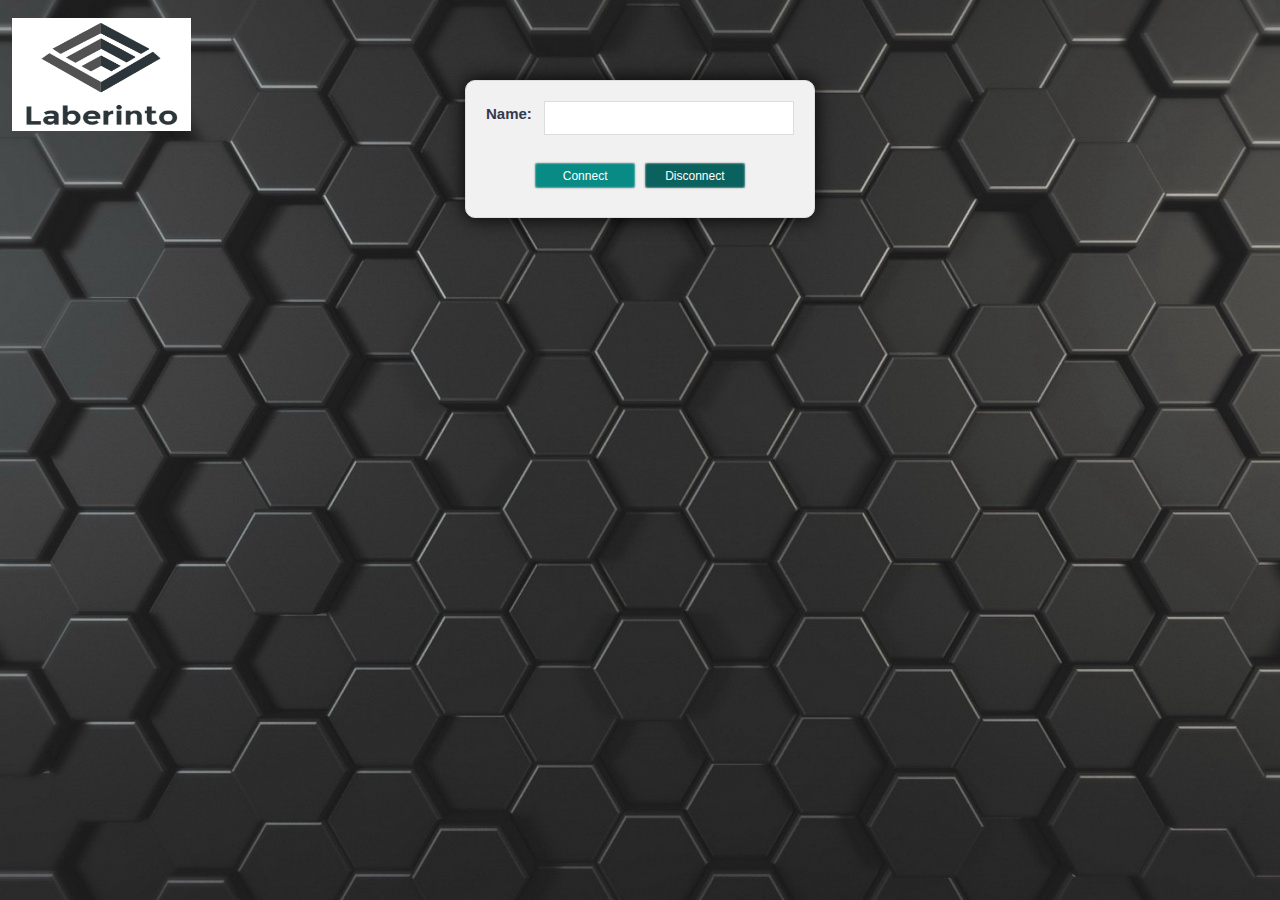
<file: Web/Angular-REST/src/main/resources/static/index.html>
<!DOCTYPE html>
<html ng-app="modone">
    <head>
        <script src="js/libs/angular-route.js"></script>
        <script src="js/libs/angular.min.js"></script>
        <script src="js/appmodule.js"></script>
        <!--script src="js/teclado.js"></script-->
        <link rel="stylesheet" href="css/bootstrap.css">
        <link rel="stylesheet" href="css/style.css">
        <link rel="stylesheet" href="css/custom.css">
        <title>Laberinto Multiplayer</title>
        <meta charset="UTF-8">
        <meta name="viewport" content="width=device-width, initial-scale=1.0">
    </head>
    <body ng-controller="laberinto" style="background:url(img/fondo2.jpg);">
        <div>
            <table>
                <tr>
                    <td><img id="logo" src="img/logo.png" alt=""/></td>
                    <td><h1 class="text">Laberinto Multiplayer</h1></td>
                </tr>
            </table>
        </div>
        <div class="registro">
            <div>
                <label for="inputName" class="text">Name:</label>
                <input id="inputName" type="text" ng-model="name" class="text"/>
            </div>
            <div><span id="err" class="error"></span></div>
            <div>
                <button id="connect" ng-click="connect(name)" class="Button2">Connect</button>
                <button id="disconnect" disabled="disabled" ng-click="disconnect(name)" class="Button2">Disconnect</button>
            </div>
        </div>
        <div id="canvasDiv">
            <canvas id="mapa" width="525" height="600"></canvas>
        </div>
    </body>
</html>
</file>
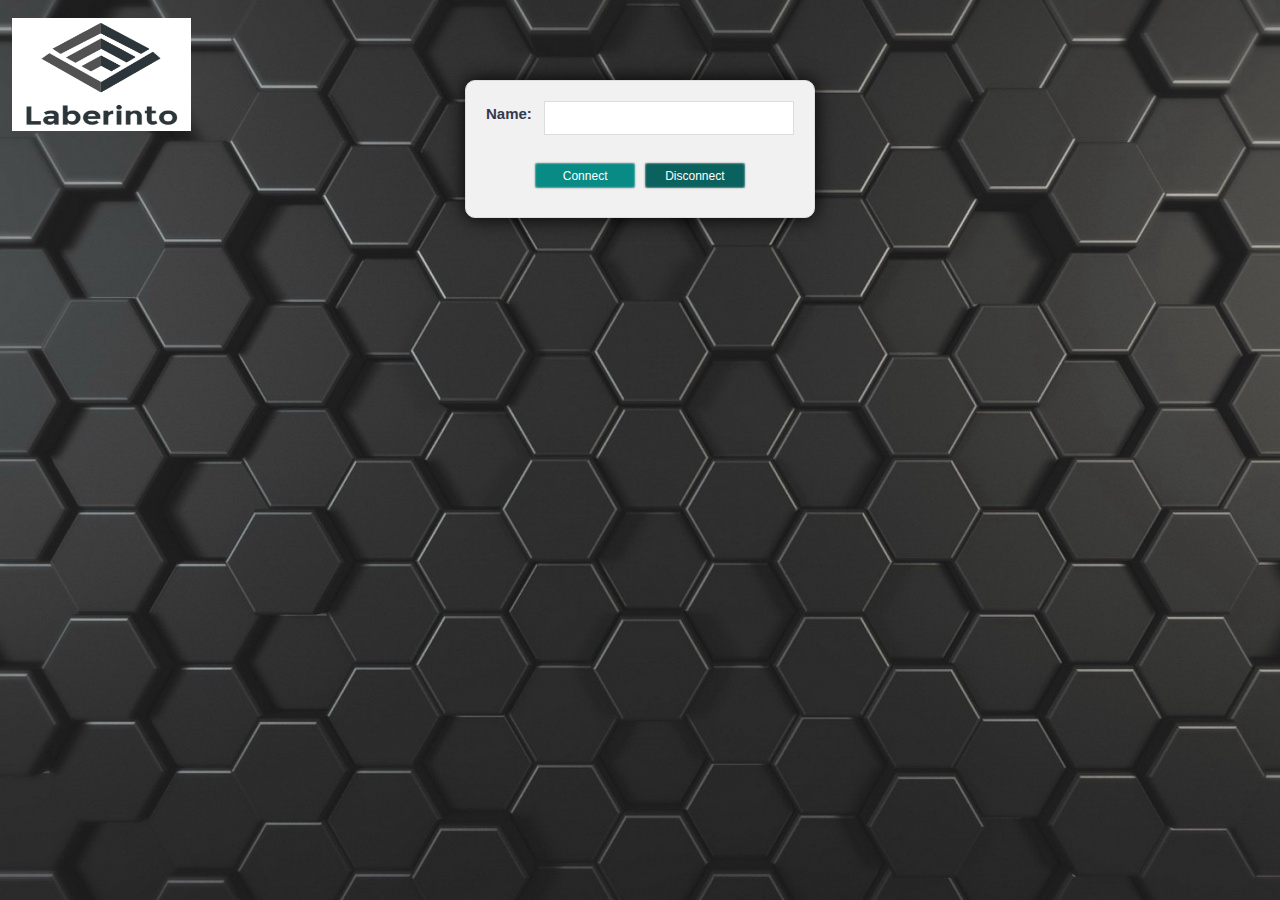
<file: Web/STOMP-WebSockets/src/main/resources/static/index.html>
<!DOCTYPE html>
<html>
    <head>
        <script src="js/libs/sockjs-0.3.4.js"></script>
        <script src="js/libs/stomp.js"></script>
        <script src="js/stomp-ws.js"></script>
        <link rel="stylesheet" href="css/bootstrap.css">
        <link rel="stylesheet" href="css/style.css">
        <link rel="stylesheet" href="css/custom.css">
        <title>Laberinto Multiplayer</title>
        <meta charset="UTF-8">
        <meta name="viewport" content="width=device-width, initial-scale=1.0">
    </head>
    <body style="background:url(img/fondo2.jpg)">
        <div>
            <table>
                <tr>
                    <td><img src="img/logo.png" id="logo" style = "width: 179px; height: 113px;" alt=""/></td>
                    <td><h1 class="text">Laberinto Multiplayer</h1></td>
                </tr>
            </table>
        </div>
        <noscript><h2 style="color: #ff0000">Seems your browser doesn't support Javascript! Websocket relies on Javascript being enabled. Please enable
            Javascript and reload this page!</h2></noscript>
        <div class="registro">
            <div>
                <label for="inputName" class="text">Name:</label>
                <input id="inputName" type="text" class="text"/>
            </div>
            <div><span id="err" class="error"></span></div>
            <div>
                <button id="connect" class="Button2">Connect</button>
                <button id="disconnect" disabled="disabled" class="Button2">Disconnect</button>
            </div>
        </div>
        <div id="canvasDiv">
            <canvas id="mapa" width="800" height="600"></canvas>
        </div>
    </body>
</html>
</file>
<file: Web/Angular-REST/src/main/resources/static/css/style.css>
/*************** Start Top Fixed Sections code *************************************/
* {
    margin: 0;
    padding: 0;
}
h1, h2, h3, h4, h5, h6, p, pre, blockquote, fieldset, table, ul {
    margin: 1em 0;
}
img {
    border: 0;
}
a:link {
    color: #006eab;
    text-decoration: none;
    border-bottom: 1px dotted #006eab;
}
a:visited {
    color: #04527d;
    text-decoration: none;
    border-bottom: 1px dotted #04527d;
}
a:hover {
    color: #0285cd;
    text-decoration: none;
    border-bottom: none;
}
span {
    color: #002337;
}
.clear {
    clear:both;
}
.clearfix:after {
    content:".";
    display:block;
    height:0;
    clear:both;
    visibility:hidden;
}
.clearfix {display:inline-block;}
/* Hides from IE-mac \*/
* html .clearfix { height:1%; }
.clearfix {display:block;}
/* End hide from IE-mac */
body {
    font: 62.5%/1.6 Arial, Helvetica, sans-serif;
    background: url(images/bg.png) repeat-x top left #1f2331;
    text-align: center;
    color: #33394d;
}
#header {
    height: 84px;
    width: 994px;
    margin: 0px auto;
    position: relative;
}
#logo {
    position: absolute;
    top: 18px;
    left: 12px;
}
ul#navBar {
    height: 84px;
    margin: 0px;
    padding: 0px;
    list-style-type: none;
    position: absolute;
    bottom: 0px;
    right: 0px;
}
ul#navBar li {
    float: left;
    display: block;
    width: auto;
    height: 84px;
    padding: 0px 0px 0px 1px;
}
ul#navBar li a:link, ul#navBar li a:visited {
    float: left;
    display: block;
    width: auto;
    margin: 0px;
    height: 45px;
    padding: 20px 10px; 
    text-decoration: none;
    font-weight: normal;
    background: url(images/nav_bg.png) repeat-x top left;
    font-family: Cambria, "Times New Roman", Georgia, Times, serif;
    font-size: 1.0em;
    color: #ededed;
    border: none;
}
ul#navBar li.current a:link, ul#navBar li.current a:visited {
    background: url(images/nav_hover.png) repeat-x top left;
}
ul#navBar li a:hover {
    color: #fff;
    text-decoration: none;
    background: url(images/nav_hover.png) repeat-x top left;
    border: none;
}
#welcomeMessage{
    height: 185px;
    width: 944px;
    margin: 0px auto;
    padding: 25px;
    position: relative;
    background: url(images/globe.jpg) no-repeat 85% 60%;
    text-align: left;
}
h1 {
    margin: 0.7em;
    font-size: 2.2em;
    font-weight: normal;
    font-family: "Trebuchet MS", Verdana, Arial, sans-serif;
    color: #33394c;
}
#welcomeMessage p {
    margin: 0.5em 0.5em 0.5em 3em ;
    width: 520px;
    padding: 0em;
    font-size: 1.6em;
    font-family: "Trebuchet MS", Verdana, Arial, sans-serif ;
    color: #494949;
    line-height: 1.4em;
}
/*************** End Top Fixed Sections *************************************/
/*************** Start Content Section *************************************/
#wrapper {
    width: 994px;
    margin: 0px auto;
    padding: 0px;
    background: url(images/content_bg.png) repeat-y top left;
}
#secWrapper{
    width: 994px;
    margin: 0px auto;
    padding: 20px 0px 0px 0px;
    background: url(images/content_top.png) no-repeat top left;
}
#container {
    width: 964px;
    margin: 0px auto;
    padding: 0px 15px 30px 15px;
    background: url(images/content_bottom.png) no-repeat bottom left;
}
#mainCol {
    width: 644px;
    float: left;
    margin: 0px;
    padding: 0px;
    text-align: left;
}
#mainCol #services {
    position: relative;
    background: url(images/service_bg.jpg) no-repeat top left;
    width: 643px;
    padding: 0px;
    padding-top: 46px;
    height: 143px;
    margin-bottom: 10px;
}
#services h3 {
    font-size: 18px;
    color: #112638;
    font-weight: normal;
    margin: 0px;
    padding: 0px;
    font-family: Cambria, Georgia, "Times New Roman", Times, serif;
    position: absolute;
    top: 10px;
    left: 20px;
}
#mainCol #services ul {
    list-style-type: none;
    margin: 0px;
    padding: 0px;
}
#mainCol #services ul li {
    float: left;
    display: block;
    width: 180px;
    height: 120px;
    padding: 5px;
    margin: 0px 8px 0px 15px;
    text-align: left;
}
#mainCol #services ul li h4 {
    font-size: 14px;
    color: #112638;
    font-weight: bold;
    margin: 0px;
    padding: 0px;
    font-family: Cambria, Georgia, "Times New Roman", Times, serif;
}
#mainCol #services ul li p {
    color: #414141;
    font-size: 12px;
    margin: 2px;
    padding: 0px;
    text-align: left;
}
#mainCol ul#maincon {
    border: 1px solid #cde1f5;
    margin: 0px;
    padding: 6px;
    width: 625px;
    list-style-type: none;
    background: url(images/main_col_bg.png) no-repeat top left #f8fcff;
}
#mainCol ul#maincon li {
    width: 625px;
    padding: 5px 0px 10px 0px;
    margin: 0px 0px 5px 0px;
    border-bottom: 1px dotted #aeaeae;
}
#mainCol ul#maincon li.last {
    border: none;
}
#mainCol ul#maincon li img {
    width: 153px;
    height: 117px;
    padding: 1px;
    margin: 6px 0px 0px 0px;
    float: left;
    border: 2px solid #cde1f5;
}
#mainCol ul#maincon li h2 {
    font-size: 18px;
    color: #34394e;
    font-family: Cambria, Georgia, "Times New Roman", Times, serif;
    font-weight: normal;
    padding: 0px;
    margin: 0px 0px 0px 170px;
}
#mainCol ul#maincon li p {
    font-size: 13px;
    color: #4d4d4d;
    margin: 0px;
    padding: 0px;
    margin-left: 170px;
}
#secCol {
    width: 320px;
    float: right;
    margin: 0px;
    padding: 0px;
    text-align: center;
}
fieldset.login {
    background: url(images/login_bg.png) no-repeat top left;
    margin: 0px auto;
    padding: 5px 5px 5px 5px;
    width: 276px;
    height: 179px;
    font-size: 1.4em;
    border: none;
    position: relative;
    left: 15px;
}
.login h4 {
    font-size: 18px;
    font-weight: normal;
    font-family: Cambria, Georgia, "Times New Roman", Times, serif;
    width: 250px;
    height: 31px;
    padding: 4px 0px 0px 30px;
    margin: 0px;
    text-align: left;
}
.login form {
    height: 95px;
    width: 280px;
    padding: 10px 0px 0px 0px;
    margin: 0px;
}
.login p {
    width: 280px;
    margin: 0px;
    padding: 0px;
    font-family: Arial, Helvetica, sans-serif;
}
.login form p label {
    text-align: left;
    margin-left: 0.5em;
    float: left;
    font-size: 14px;
}
.login form p.check {
    padding-left: 77px;
    width: 199px;
    height: 23px;
}
.login #remlabel {
    float: left;
    font-size: 12px;
    position: relative;
    left: -3px;
}
.login #remember {
    float: left;
    width: 14px;
    height: 14px;
    margin: 0px;
    padding: 0px;
    position: relative;
    top: 3px;
}
.login #submit {
    background: url(images/login.png) no-repeat top left;
    width: 77px;
    height: 27px;
    cursor: pointer;
    border: none;
    float: right;
}
.login #username, .login #password {
    background: url(images/input_bg.png) no-repeat top left;
    border: 1px solid #d0d0d0;
    width: 192px;
    height: 19px;
    padding: 2px;
    color: #222222;
    font-size: 14px;
    float: right;
    margin-bottom: 10px;
}
.login p.member {
    text-align: left;
    width: 270px;
    font-size: 11px;
    font-family: Arial, Helvetica, sans-serif;
    margin: 2px 2px 0px 2px;
    padding: 2px;
    line-height: 18px;
}
h3#news, h3#test, h3#why {
    position: relative;
    left: 21px;
    background: url(images/latest_bg.png) no-repeat top left;/*images/latest_bg.png*/
    width: 289px;
    text-align: left;
    height: 33px;
    padding: 3px 5px 3px 25px;
    margin: 0px;
    margin-top: 10px;
    color: #fff;
    font-size: 18px;
    font-weight: normal;
    font-family: Cambria, Georgia, "Times New Roman", Times, serif;
}
h3#test {
    background: url(images/test_bg.png) no-repeat top left;/*images/test_bg.png*/
}
h3#why {
    background: url(images/why_bg.png) no-repeat top left;/*images/why_bg.png*/
    width: 284px;
    position: relative;
    left: -20px;
    padding: 3px 5px 3px 30px;
}
#secCol ul {
    position: relative;
    left: 15px;
    border: 1px solid #d0d0d0;
    border-bottom: none;
    list-style-type: none;
    width: 285px;
    margin: 0px auto;
    margin-bottom: 10px;
    padding: 0px;
    text-align: left;
}
#secCol ul li {
    display: block;
    margin: 0px;
    padding: 5px;
    width: 275px;
    background: url(images/side_col_bg.png) no-repeat top left #fff;
    border-bottom: 1px solid #d0d0d0;
}
#secCol ul li h4 {
    font-size: 14px;
    font-weight: normal;
    margin: 0px;
    padding: 0px;
}
#secCol ul li span {
    color: #6b6b6b;
    font-weight: bold;
}
#secCol ul li p {
    color: #4d4d4d;
    font-size: 12px;
    margin: 2px;
    padding: 2px;
}
#secCol ul li a.more:link, #secCol ul li a.more:visited, #secCol ul li a.more:hover {
    background: url(images/arrow.png) no-repeat center left;
    margin: 0px 0px 0px 200px;
    padding: 0px;
    display: inline;
    padding-left: 12px;
    border: none;
    text-decoration: underline;
    font-size: 12px;
    text-align: right;
}
#secCol ul li a.more:hover {
    text-decoration: none;
}
#secCol ul li p.test {
    text-align: right;
}
#footer {
    width: 994px;
    margin: 5px auto;
    font-size: 12px;
    color: #d9d7d7;
    padding: 0px;
}
#footer p {
    margin: 2px;
    padding: 2px;
    font-size: 12px;
    font-family: arial;
}
#footer ul {
    list-style-type: none;
    display: inline;
}
#footer ul li {
    display: inline;
}
#footer ul li a:link, #footer ul li a:visited {
    border: none;
    color: #d9d7d7;
    text-decoration: underline;
} 
#footer ul li a:hover {
    color: #fff;
    text-decoration: none;
}

.LinkLogin2, .LinkLogin
{
    color: #5882FA;
}

.LinkLogin2:visited, .LinkLogin2:link, .LinkLogin:visited, .LinkLogin:link
{
    color: #5882FA;
}
</file>
<file: Web/Angular-REST/src/main/resources/static/css/custom.css>
#mapa {
    /*border-style: dotted;
    stroke:rgb(255,0,0);
    stroke-width:2;*/
}

#header {
    alignment-baseline: central;
}

#logo {
    width: 179px;
    height: 113px;
}

.text {
    /*color: whitesmoke;*/
    font-size: 15px;
}

.error
{
    color: red;
    font-weight: bold;
    margin: 10px;
    text-align: center;
    font-size: 9px;
}

div#canvasDiv {
    background: none repeat scroll 0 0 #F1F1F1;
    border: 1px solid #DDDDDD;
    margin: 0 auto;
    padding: 20px;
    width: 600px;
    box-shadow:0px 0px 20px black;
    border-radius:10px;
    position:relative;
    top:30px;
}

div.registro {
    background: none repeat scroll 0 0 #F1F1F1;
    border: 1px solid #DDDDDD;
    margin: 0 auto;
    padding: 20px;
    width: 350px;
    box-shadow:0px 0px 20px black;
    border-radius:10px;
    position:relative;
    top:30px;
}

div.registro div {
    margin-bottom: 5px;
    overflow: hidden;
}

div.registro div label {
    display: block;
    float: left;
    line-height: 25px;
}

div.registro div input[type="text"] {
    border: 1px solid #DCDCDC;
    float: right;
    padding: 4px;
    width: 250px;
}

.input {
    border: 0px solid #DCDCDC;
    float: right;
    padding: 4px;
    width: 250px;
}

.Button2 {
    font-family: Verdana, Arial, Helvetica, sans-serif;
    background-color: #088A85;
    border: none;
    border-radius: 2px;
    box-shadow: 0px 0px 2px rgba(0, 0, 0, 0.4), 0px 0px 2px white inset;
    color: white;
    font-size: 12px;
    height: 25px;
    margin: 4px;
    min-width: 100px;
    padding: 4px;
    text-decoration: none;
    outline: none;
}

.Button2:hover, .Button2:focus {
    background-color: #04B4AE;
    cursor: pointer;
}

.Button2:disabled {
    background-color: #0B615E;
    cursor: default;
}
</file>
<file: Web/STOMP-WebSockets/src/main/resources/static/css/style.css>
/*************** Start Top Fixed Sections code *************************************/
* {
    margin: 0;
    padding: 0;
}
h1, h2, h3, h4, h5, h6, p, pre, blockquote, fieldset, table, ul {
    margin: 1em 0;
}
img {
    border: 0;
}
a:link {
    color: #006eab;
    text-decoration: none;
    border-bottom: 1px dotted #006eab;
}
a:visited {
    color: #04527d;
    text-decoration: none;
    border-bottom: 1px dotted #04527d;
}
a:hover {
    color: #0285cd;
    text-decoration: none;
    border-bottom: none;
}
span {
    color: #002337;
}
.clear {
    clear:both;
}
.clearfix:after {
    content:".";
    display:block;
    height:0;
    clear:both;
    visibility:hidden;
}
.clearfix {display:inline-block;}
/* Hides from IE-mac \*/
* html .clearfix { height:1%; }
.clearfix {display:block;}
/* End hide from IE-mac */
body {
    font: 62.5%/1.6 Arial, Helvetica, sans-serif;
    background: url(images/bg.png) repeat-x top left #1f2331;
    text-align: center;
    color: #33394d;
}
#header {
    height: 84px;
    width: 994px;
    margin: 0px auto;
    position: relative;
}
#logo {
    position: absolute;
    top: 18px;
    left: 12px;
}
ul#navBar {
    height: 84px;
    margin: 0px;
    padding: 0px;
    list-style-type: none;
    position: absolute;
    bottom: 0px;
    right: 0px;
}
ul#navBar li {
    float: left;
    display: block;
    width: auto;
    height: 84px;
    padding: 0px 0px 0px 1px;
}
ul#navBar li a:link, ul#navBar li a:visited {
    float: left;
    display: block;
    width: auto;
    margin: 0px;
    height: 45px;
    padding: 20px 10px; 
    text-decoration: none;
    font-weight: normal;
    background: url(images/nav_bg.png) repeat-x top left;
    font-family: Cambria, "Times New Roman", Georgia, Times, serif;
    font-size: 1.0em;
    color: #ededed;
    border: none;
}
ul#navBar li.current a:link, ul#navBar li.current a:visited {
    background: url(images/nav_hover.png) repeat-x top left;
}
ul#navBar li a:hover {
    color: #fff;
    text-decoration: none;
    background: url(images/nav_hover.png) repeat-x top left;
    border: none;
}
#welcomeMessage{
    height: 185px;
    width: 944px;
    margin: 0px auto;
    padding: 25px;
    position: relative;
    background: url(images/globe.jpg) no-repeat 85% 60%;
    text-align: left;
}
h1 {
    margin: 0.7em;
    font-size: 2.2em;
    font-weight: normal;
    font-family: "Trebuchet MS", Verdana, Arial, sans-serif;
    color: #33394c;
}
#welcomeMessage p {
    margin: 0.5em 0.5em 0.5em 3em ;
    width: 520px;
    padding: 0em;
    font-size: 1.6em;
    font-family: "Trebuchet MS", Verdana, Arial, sans-serif ;
    color: #494949;
    line-height: 1.4em;
}
/*************** End Top Fixed Sections *************************************/
/*************** Start Content Section *************************************/
#wrapper {
    width: 994px;
    margin: 0px auto;
    padding: 0px;
    background: url(images/content_bg.png) repeat-y top left;
}
#secWrapper{
    width: 994px;
    margin: 0px auto;
    padding: 20px 0px 0px 0px;
    background: url(images/content_top.png) no-repeat top left;
}
#container {
    width: 964px;
    margin: 0px auto;
    padding: 0px 15px 30px 15px;
    background: url(images/content_bottom.png) no-repeat bottom left;
}
#mainCol {
    width: 644px;
    float: left;
    margin: 0px;
    padding: 0px;
    text-align: left;
}
#mainCol #services {
    position: relative;
    background: url(images/service_bg.jpg) no-repeat top left;
    width: 643px;
    padding: 0px;
    padding-top: 46px;
    height: 143px;
    margin-bottom: 10px;
}
#services h3 {
    font-size: 18px;
    color: #112638;
    font-weight: normal;
    margin: 0px;
    padding: 0px;
    font-family: Cambria, Georgia, "Times New Roman", Times, serif;
    position: absolute;
    top: 10px;
    left: 20px;
}
#mainCol #services ul {
    list-style-type: none;
    margin: 0px;
    padding: 0px;
}
#mainCol #services ul li {
    float: left;
    display: block;
    width: 180px;
    height: 120px;
    padding: 5px;
    margin: 0px 8px 0px 15px;
    text-align: left;
}
#mainCol #services ul li h4 {
    font-size: 14px;
    color: #112638;
    font-weight: bold;
    margin: 0px;
    padding: 0px;
    font-family: Cambria, Georgia, "Times New Roman", Times, serif;
}
#mainCol #services ul li p {
    color: #414141;
    font-size: 12px;
    margin: 2px;
    padding: 0px;
    text-align: left;
}
#mainCol ul#maincon {
    border: 1px solid #cde1f5;
    margin: 0px;
    padding: 6px;
    width: 625px;
    list-style-type: none;
    background: url(images/main_col_bg.png) no-repeat top left #f8fcff;
}
#mainCol ul#maincon li {
    width: 625px;
    padding: 5px 0px 10px 0px;
    margin: 0px 0px 5px 0px;
    border-bottom: 1px dotted #aeaeae;
}
#mainCol ul#maincon li.last {
    border: none;
}
#mainCol ul#maincon li img {
    width: 153px;
    height: 117px;
    padding: 1px;
    margin: 6px 0px 0px 0px;
    float: left;
    border: 2px solid #cde1f5;
}
#mainCol ul#maincon li h2 {
    font-size: 18px;
    color: #34394e;
    font-family: Cambria, Georgia, "Times New Roman", Times, serif;
    font-weight: normal;
    padding: 0px;
    margin: 0px 0px 0px 170px;
}
#mainCol ul#maincon li p {
    font-size: 13px;
    color: #4d4d4d;
    margin: 0px;
    padding: 0px;
    margin-left: 170px;
}
#secCol {
    width: 320px;
    float: right;
    margin: 0px;
    padding: 0px;
    text-align: center;
}
fieldset.login {
    background: url(images/login_bg.png) no-repeat top left;
    margin: 0px auto;
    padding: 5px 5px 5px 5px;
    width: 276px;
    height: 179px;
    font-size: 1.4em;
    border: none;
    position: relative;
    left: 15px;
}
.login h4 {
    font-size: 18px;
    font-weight: normal;
    font-family: Cambria, Georgia, "Times New Roman", Times, serif;
    width: 250px;
    height: 31px;
    padding: 4px 0px 0px 30px;
    margin: 0px;
    text-align: left;
}
.login form {
    height: 95px;
    width: 280px;
    padding: 10px 0px 0px 0px;
    margin: 0px;
}
.login p {
    width: 280px;
    margin: 0px;
    padding: 0px;
    font-family: Arial, Helvetica, sans-serif;
}
.login form p label {
    text-align: left;
    margin-left: 0.5em;
    float: left;
    font-size: 14px;
}
.login form p.check {
    padding-left: 77px;
    width: 199px;
    height: 23px;
}
.login #remlabel {
    float: left;
    font-size: 12px;
    position: relative;
    left: -3px;
}
.login #remember {
    float: left;
    width: 14px;
    height: 14px;
    margin: 0px;
    padding: 0px;
    position: relative;
    top: 3px;
}
.login #submit {
    background: url(images/login.png) no-repeat top left;
    width: 77px;
    height: 27px;
    cursor: pointer;
    border: none;
    float: right;
}
.login #username, .login #password {
    background: url(images/input_bg.png) no-repeat top left;
    border: 1px solid #d0d0d0;
    width: 192px;
    height: 19px;
    padding: 2px;
    color: #222222;
    font-size: 14px;
    float: right;
    margin-bottom: 10px;
}
.login p.member {
    text-align: left;
    width: 270px;
    font-size: 11px;
    font-family: Arial, Helvetica, sans-serif;
    margin: 2px 2px 0px 2px;
    padding: 2px;
    line-height: 18px;
}
h3#news, h3#test, h3#why {
    position: relative;
    left: 21px;
    background: url(images/latest_bg.png) no-repeat top left;/*images/latest_bg.png*/
    width: 289px;
    text-align: left;
    height: 33px;
    padding: 3px 5px 3px 25px;
    margin: 0px;
    margin-top: 10px;
    color: #fff;
    font-size: 18px;
    font-weight: normal;
    font-family: Cambria, Georgia, "Times New Roman", Times, serif;
}
h3#test {
    background: url(images/test_bg.png) no-repeat top left;/*images/test_bg.png*/
}
h3#why {
    background: url(images/why_bg.png) no-repeat top left;/*images/why_bg.png*/
    width: 284px;
    position: relative;
    left: -20px;
    padding: 3px 5px 3px 30px;
}
#secCol ul {
    position: relative;
    left: 15px;
    border: 1px solid #d0d0d0;
    border-bottom: none;
    list-style-type: none;
    width: 285px;
    margin: 0px auto;
    margin-bottom: 10px;
    padding: 0px;
    text-align: left;
}
#secCol ul li {
    display: block;
    margin: 0px;
    padding: 5px;
    width: 275px;
    background: url(images/side_col_bg.png) no-repeat top left #fff;
    border-bottom: 1px solid #d0d0d0;
}
#secCol ul li h4 {
    font-size: 14px;
    font-weight: normal;
    margin: 0px;
    padding: 0px;
}
#secCol ul li span {
    color: #6b6b6b;
    font-weight: bold;
}
#secCol ul li p {
    color: #4d4d4d;
    font-size: 12px;
    margin: 2px;
    padding: 2px;
}
#secCol ul li a.more:link, #secCol ul li a.more:visited, #secCol ul li a.more:hover {
    background: url(images/arrow.png) no-repeat center left;
    margin: 0px 0px 0px 200px;
    padding: 0px;
    display: inline;
    padding-left: 12px;
    border: none;
    text-decoration: underline;
    font-size: 12px;
    text-align: right;
}
#secCol ul li a.more:hover {
    text-decoration: none;
}
#secCol ul li p.test {
    text-align: right;
}
#footer {
    width: 994px;
    margin: 5px auto;
    font-size: 12px;
    color: #d9d7d7;
    padding: 0px;
}
#footer p {
    margin: 2px;
    padding: 2px;
    font-size: 12px;
    font-family: arial;
}
#footer ul {
    list-style-type: none;
    display: inline;
}
#footer ul li {
    display: inline;
}
#footer ul li a:link, #footer ul li a:visited {
    border: none;
    color: #d9d7d7;
    text-decoration: underline;
} 
#footer ul li a:hover {
    color: #fff;
    text-decoration: none;
}

.LinkLogin2, .LinkLogin
{
    color: #5882FA;
}

.LinkLogin2:visited, .LinkLogin2:link, .LinkLogin:visited, .LinkLogin:link
{
    color: #5882FA;
}
</file>
<file: Web/STOMP-WebSockets/src/main/resources/static/css/custom.css>
#mapa {
    /*border-style: dotted;
    stroke:rgb(255,0,0);
    stroke-width:2;*/
}

#header {
    alignment-baseline: central;
}

#logo {
    width: 179px;
    height: 113px;
}

.text {
    /*color: whitesmoke;*/
    font-size: 15px;
}

.error
{
    color: red;
    font-weight: bold;
    margin: 10px;
    text-align: center;
    font-size: 9px;
}

div#canvasDiv {
    background: none repeat scroll 0 0 #F1F1F1;
    border: 1px solid #DDDDDD;
    margin: 0 auto;
    padding: 20px;
    width: 600px;
    box-shadow:0px 0px 20px black;
    border-radius:10px;
    position:relative;
    top:30px;
}

div.registro {
    background: none repeat scroll 0 0 #F1F1F1;
    border: 1px solid #DDDDDD;
    margin: 0 auto;
    padding: 20px;
    width: 350px;
    box-shadow:0px 0px 20px black;
    border-radius:10px;
    position:relative;
    top:30px;
}

div.registro div {
    margin-bottom: 5px;
    overflow: hidden;
}

div.registro div label {
    display: block;
    float: left;
    line-height: 25px;
}

div.registro div input[type="text"] {
    border: 1px solid #DCDCDC;
    float: right;
    padding: 4px;
    width: 250px;
}

.input {
    border: 0px solid #DCDCDC;
    float: right;
    padding: 4px;
    width: 250px;
}

.Button2 {
    font-family: Verdana, Arial, Helvetica, sans-serif;
    background-color: #088A85;
    border: none;
    border-radius: 2px;
    box-shadow: 0px 0px 2px rgba(0, 0, 0, 0.4), 0px 0px 2px white inset;
    color: white;
    font-size: 12px;
    height: 25px;
    margin: 4px;
    min-width: 100px;
    padding: 4px;
    text-decoration: none;
    outline: none;
}

.Button2:hover, .Button2:focus {
    background-color: #04B4AE;
    cursor: pointer;
}

.Button2:disabled {
    background-color: #0B615E;
    cursor: default;
}
</file>
